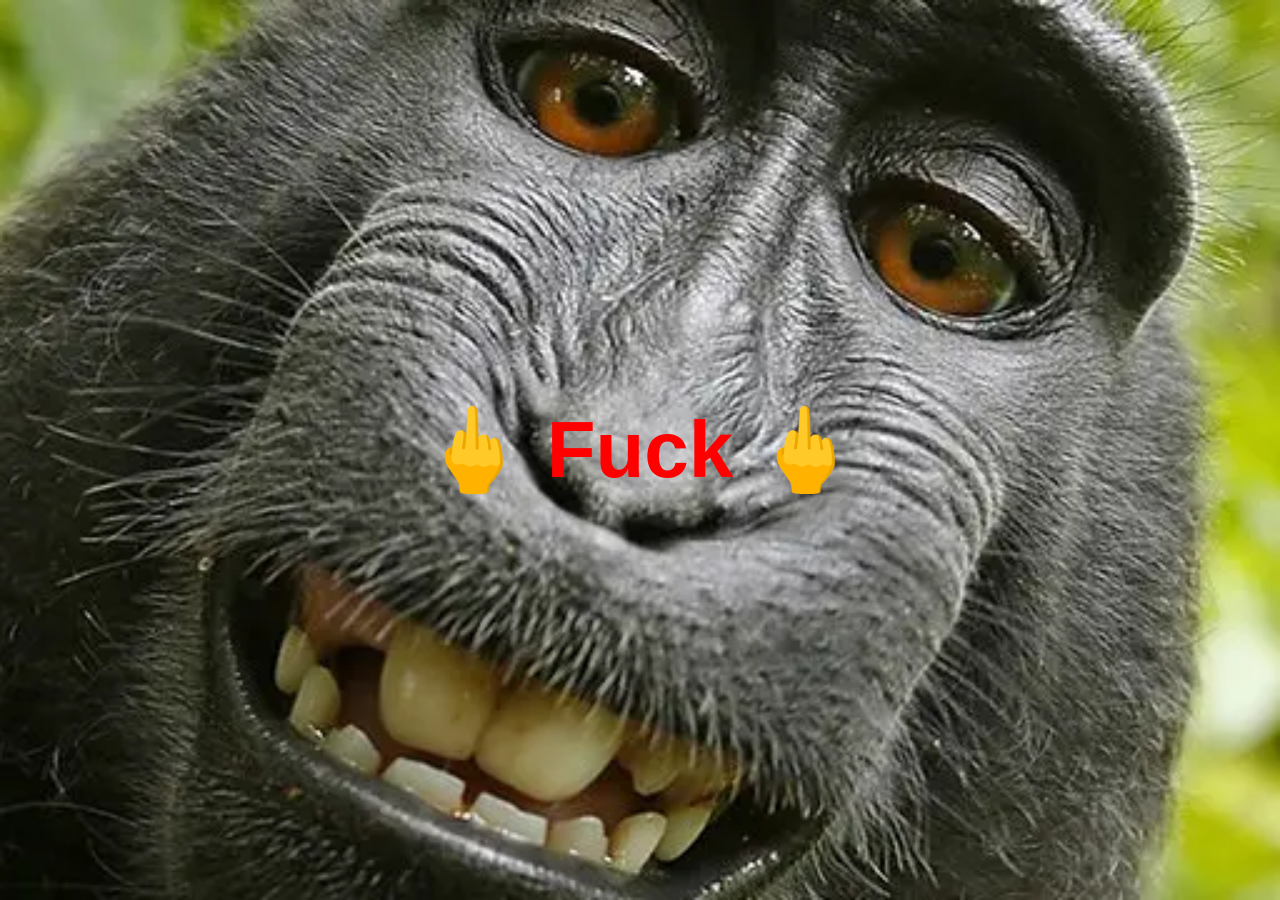
<file: dev.html>
<!DOCTYPE html>
<html lang="id">
<head>
<meta charset="UTF-8">
<meta name="viewport" content="width=device-width, initial-scale=1.0">
<title>Welcome</title>
<style>
    *{
    margin: 0;
    padding: 0;
    box-sizing: border-box;
}

body{
      display: flex;
    justify-content: center;
    align-items: center;
    height: 100vh;

    background-image: url('bg.jpg');
    background-size: cover;
    background-position: center;
    background-repeat: no-repeat;

    font-family: Arial, sans-serif;
}

h1{
    font-size: 80px;
    font-weight: bold;
    color: #ff0000;
    text-align: center;
}
</style>

</head>
<body>

    <h1>🖕 Fuck 🖕</h1>

</body>
</html>
</file>
